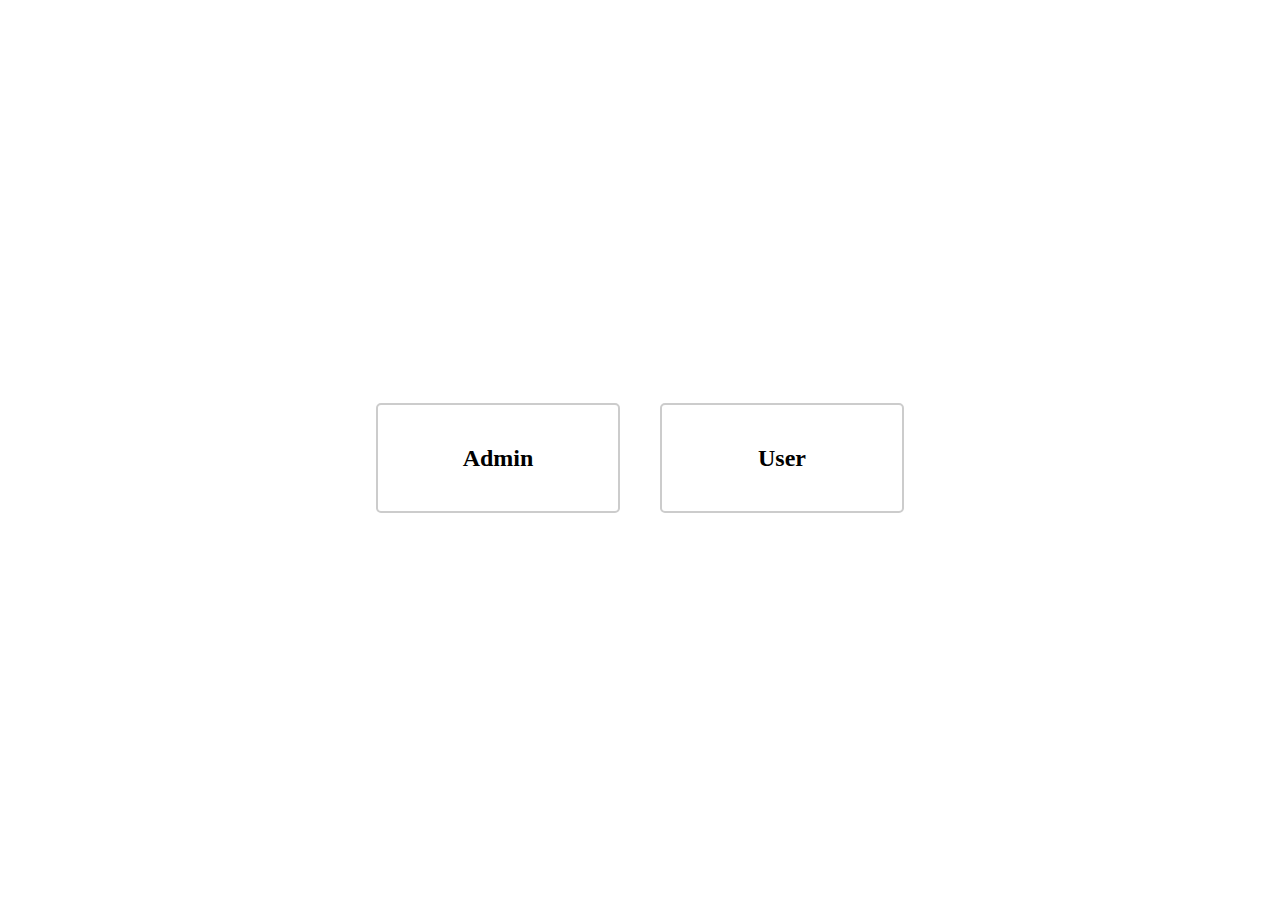
<file: SFA/index.html>
<!DOCTYPE html>
<html lang="en">
<head>
    <meta charset="UTF-8">
    <meta name="viewport" content="width=device-width, initial-scale=1.0">
    <title>Login Page</title>
    <link rel="stylesheet" href="styles7.css">
</head>
<body>

<div class="container">
    <div class="login-option" id="admin-option">
        <h2>Admin</h2>
    </div>
    <div class="login-option" id="user-option">
        <h2>User</h2>
    </div>

    <div id="admin-login" class="login-form hidden">
        <h3>Admin Login</h3>
        <input type="text" id="admin-username" placeholder="Username">
        <input type="password" id="admin-password" placeholder="Password">
        <button onclick="adminLogin()">Login</button>
    </div>

    <div id="user-login" class="login-form hidden">
        <h3>User Login</h3>
        <input type="text" id="user-username" placeholder="Username">
        <input type="password" id="user-password" placeholder="Password">
        <button onclick="userLogin()">Login</button>
    </div>
</div>

<script src="script7.js"></script>
</body>
</html>
</file>
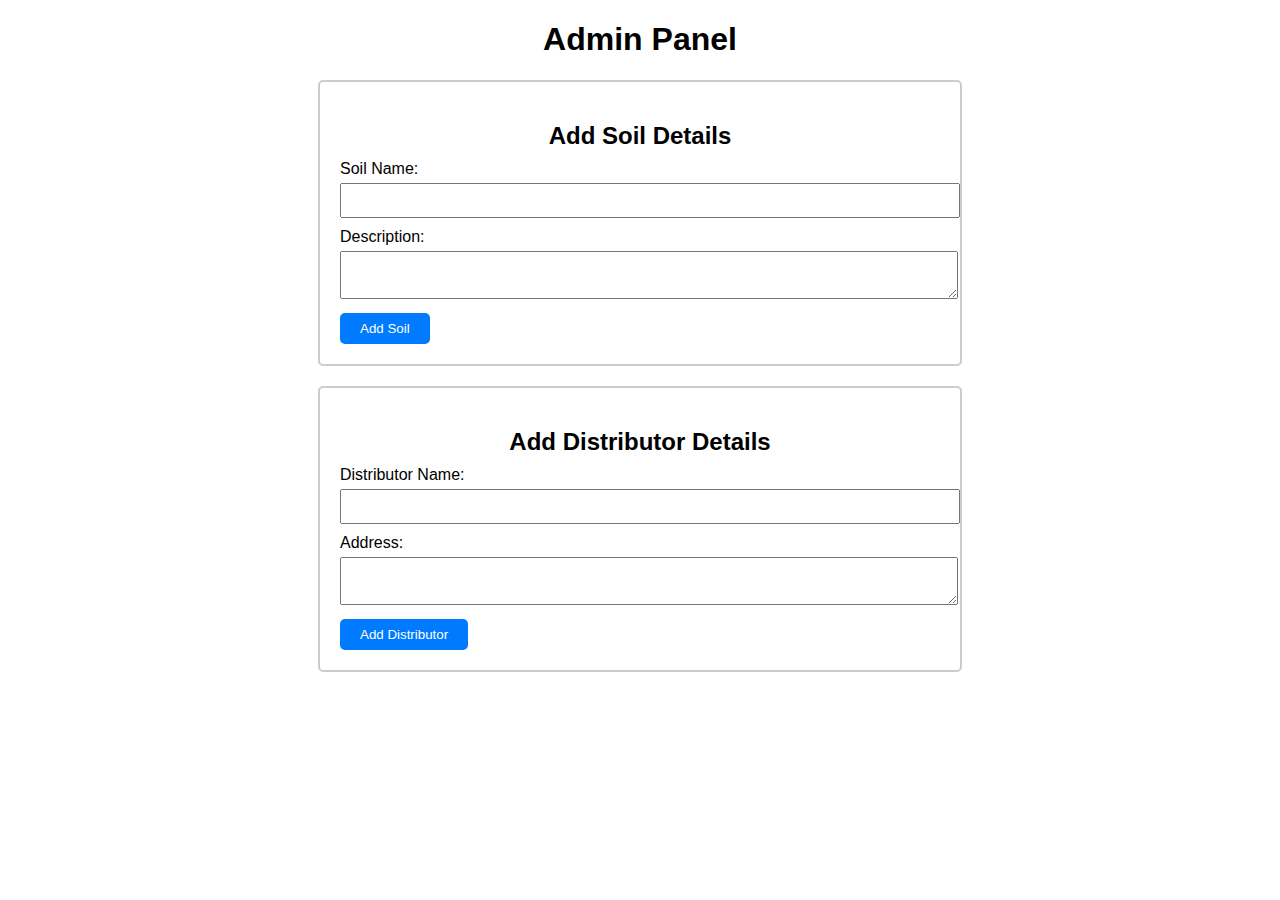
<file: SFA/admin.html>
<!DOCTYPE html>
<html lang="en">
<head>
    <meta charset="UTF-8">
    <meta name="viewport" content="width=device-width, initial-scale=1.0">
    <title>Admin Page</title>
    <link rel="stylesheet" href="adminstyle.css">
</head>
<body>
    <h1>Admin Panel</h1>

    <div class="form-container">
        <h2>Add Soil Details</h2>
        <form id="soil-form">
            <label for="soil-name">Soil Name:</label>
            <input type="text" id="soil-name" name="soil-name" required>
            <label for="soil-description">Description:</label>
            <textarea id="soil-description" name="soil-description" required></textarea>
            <button type="submit">Add Soil</button>
        </form>
    </div>

    <div class="form-container">
        <h2>Add Distributor Details</h2>
        <form id="distributor-form">
            <label for="distributor-name">Distributor Name:</label>
            <input type="text" id="distributor-name" name="distributor-name" required>
            <label for="distributor-address">Address:</label>
            <textarea id="distributor-address" name="distributor-address" required></textarea>
            <button type="submit">Add Distributor</button>
        </form>
    </div>

<!-- Firebase configuration -->
<script>
    import { initializeApp } from "https://www.gstatic.com/firebasejs/10.9.0/firebase-app.js";
    const firebaseConfig = {
        apiKey: "AIzaSyAjbnNUPEdqnxKYJrB72t9MwAKPXeglyjc",
        authDomain: "soil-farming-agent-1509c.firebaseapp.com",
        databaseURL: "https://soil-farming-agent-1509c-default-rtdb.firebaseio.com",
        projectId: "soil-farming-agent-1509c",
        storageBucket: "soil-farming-agent-1509c.appspot.com",
        messagingSenderId: "1038254019873",
        appId: "1:1038254019873:web:b54f47414d1fe0d75b1a60",
        measurementId: "G-RBYVGHBB9L"
      };

       // Initialize Firebase
    firebase.initializeApp(firebaseConfig);

    const database = firebase.database();

    document.getElementById("soil-form").addEventListener("submit", function(event) {
        event.preventDefault();
        const soilName = document.getElementById("soil-name").value;
        const soilDescription = document.getElementById("soil-description").value;
        // Push data to the 'soils' node in the database
        database.ref('soils').push({
            name: soilName,
            description: soilDescription
        });
        alert("Soil details added successfully!");
        // Clear form fields after submission
        document.getElementById("soil-name").value = "";
        document.getElementById("soil-description").value = "";
    });

    document.getElementById("distributor-form").addEventListener("submit", function(event) {
        event.preventDefault();
        const distributorName = document.getElementById("distributor-name").value;
        const distributorAddress = document.getElementById("distributor-address").value;
        // Push data to the 'distributors' node in the database
        database.ref('distributors').push({
            name: distributorName,
            address: distributorAddress
        });
        alert("Distributor details added successfully!");
        // Clear form fields after submission
        document.getElementById("distributor-name").value = "";
        document.getElementById("distributor-address").value = "";
    });
</script>

    <script src="adminscript.js"></script>


</body>
</html>
</file>
<file: SFA/styles7.css>
.container {
    display: flex;
    justify-content: center;
    align-items: center;
    height: 100vh;
}

.login-option {
    cursor: pointer;
    margin: 20px;
    padding: 20px;
    border: 2px solid #ccc;
    border-radius: 5px;
    width: 200px;
    text-align: center;
}

.login-form {
    display: flex;
    flex-direction: column;
    align-items: center;
    border: 2px solid #ccc;
    border-radius: 5px;
    padding: 20px;
    width: 300px;
}

.hidden {
    display: none;
}
</file>
<file: SFA/adminstyle.css>
body {
    font-family: Arial, sans-serif;
}

h1, h2 {
    text-align: center;
}

.form-container {
    margin: 20px auto;
    width: 80%;
    max-width: 600px;
    padding: 20px;
    border: 2px solid #ccc;
    border-radius: 5px;
}

.form-container h2 {
    margin-bottom: 10px;
}

.form-container label {
    display: block;
    margin-bottom: 5px;
}

.form-container input[type="text"],
.form-container textarea {
    width: 100%;
    padding: 8px;
    margin-bottom: 10px;
}

.form-container button {
    padding: 8px 20px;
    background-color: #007bff;
    color: #fff;
    border: none;
    border-radius: 5px;
    cursor: pointer;
}

.form-container button:hover {
    background-color: #0056b3;
}
</file>
